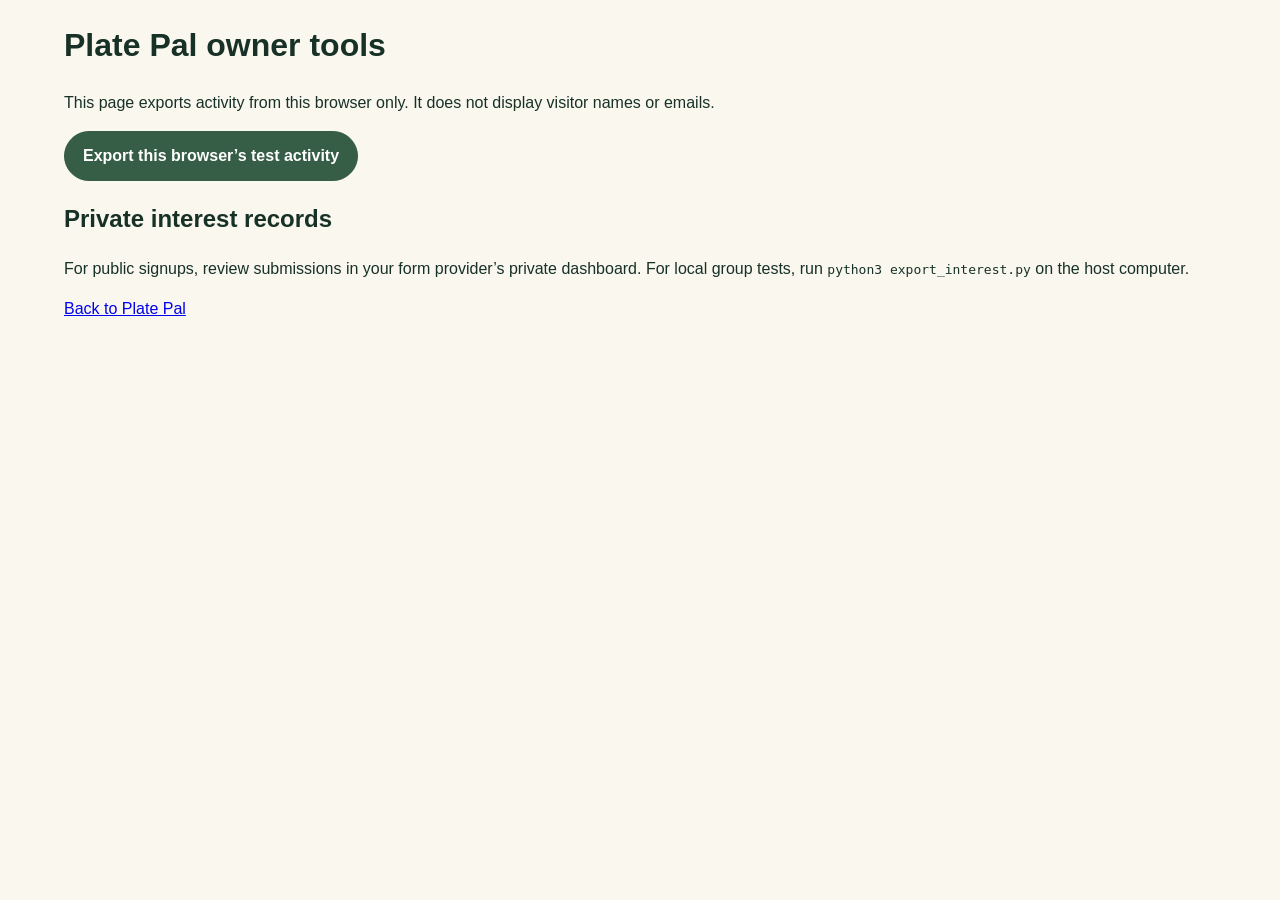
<file: admin.html>
<!doctype html><html lang="en"><head><meta charset="utf-8"><meta name="viewport" content="width=device-width, initial-scale=1"><title>Plate Pal · Owner tools</title><link rel="stylesheet" href="style.css"></head><body><main><h1>Plate Pal owner tools</h1><p>This page exports activity from this browser only. It does not display visitor names or emails.</p><button id="exportBtn" class="primary-btn">Export this browser’s test activity</button><p id="adminStatus" role="status"></p><h2>Private interest records</h2><p>For public signups, review submissions in your form provider’s private dashboard. For local group tests, run <code>python3 export_interest.py</code> on the host computer.</p><p><a href="index.html">Back to Plate Pal</a></p></main><script src="admin.js"></script></body></html>
</file>
<file: style.css>
* {
  box-sizing: border-box;
}

:root {
  --cream: #f7f4ec;
  --card: #ffffff;
  --sage: #dfe8dd;
  --green: #476b50;
  --dark: #173126;
  --muted: #6e776f;
  --line: #d8ddd7;
}

body {
  margin: 0;
  font-family: Arial, Helvetica, sans-serif;
  background: var(--cream);
  color: var(--dark);
}

button, input, textarea, select {
  font: inherit;
}

button {
  cursor: pointer;
}

.topbar {
  position: sticky;
  top: 0;
  z-index: 10;
  display: flex;
  justify-content: space-between;
  align-items: center;
  padding: 18px 6vw;
  background: rgba(247, 244, 236, 0.96);
  border-bottom: 1px solid var(--line);
}

.topbar h1 {
  margin: 0;
  font-size: 2rem;
}

.tagline {
  margin: 2px 0 0;
  color: var(--green);
  font-weight: 600;
}

main {
  width: min(1180px, 90vw);
  margin: 0 auto;
}

.hero {
  display: grid;
  grid-template-columns: 1.6fr 1fr;
  gap: 28px;
  align-items: end;
  padding: 60px 0 30px;
}

.hero h2 {
  font-size: clamp(2.3rem, 5vw, 4.5rem);
  line-height: 0.98;
  margin: 10px 0 18px;
  max-width: 850px;
}

.hero p {
  font-size: 1.15rem;
  line-height: 1.5;
  color: #465249;
}

.eyebrow {
  font-size: 0.78rem;
  font-weight: 800;
  letter-spacing: 0.14em;
  color: var(--green);
}

.test-note {
  background: var(--sage);
  border-radius: 22px;
  padding: 20px;
  line-height: 1.4;
}

.test-note strong,
.test-note span {
  display: block;
}

.primary-btn,
.secondary-btn {
  border-radius: 999px;
  padding: 12px 18px;
  border: 1px solid var(--green);
  font-weight: 700;
}

.primary-btn {
  background: var(--green);
  color: white;
}

.secondary-btn {
  background: white;
  color: var(--green);
}

.filters {
  display: flex;
  gap: 10px;
  flex-wrap: wrap;
  margin: 10px 0 25px;
}

.filter {
  border: 1px solid var(--line);
  background: white;
  color: var(--dark);
  border-radius: 999px;
  padding: 9px 14px;
}

.filter.active {
  background: var(--dark);
  color: white;
}

.feed {
  display: grid;
  grid-template-columns: repeat(3, 1fr);
  gap: 22px;
}

.meal-card {
  background: var(--card);
  border: 1px solid var(--line);
  border-radius: 24px;
  overflow: hidden;
  box-shadow: 0 10px 30px rgba(23, 49, 38, 0.05);
}

.meal-card img {
  width: 100%;
  height: 230px;
  object-fit: cover;
}

.meal-content {
  padding: 18px;
}

.meal-meta {
  display: flex;
  justify-content: space-between;
  color: var(--muted);
  font-size: 0.9rem;
}

.meal-card h3 {
  margin: 10px 0 6px;
  font-size: 1.3rem;
}

.meal-card p {
  color: #536157;
  line-height: 1.45;
}

.card-actions {
  display: flex;
  gap: 10px;
  margin-top: 14px;
}

.pill {
  display: inline-block;
  border-radius: 999px;
  background: var(--sage);
  color: var(--dark);
  padding: 6px 10px;
  font-size: 0.8rem;
  font-weight: 700;
}

.communities-section,
.feedback-section {
  margin: 70px 0;
}

.section-heading h3,
.feedback-section h3 {
  font-size: 2rem;
  margin: 6px 0 12px;
}

.community-grid {
  display: grid;
  grid-template-columns: repeat(3, 1fr);
  gap: 18px;
}

.community-card,
.feedback-section {
  background: white;
  border: 1px solid var(--line);
  border-radius: 24px;
  padding: 24px;
}

.community-card p {
  min-height: 55px;
  color: #536157;
  line-height: 1.45;
}

.feedback-section {
  display: grid;
  grid-template-columns: 1fr 1.4fr;
  gap: 30px;
}

#feedbackForm,
#shareMealForm {
  display: grid;
  gap: 14px;
}

label {
  display: grid;
  gap: 7px;
  font-weight: 700;
}

input, textarea, select {
  width: 100%;
  padding: 12px;
  border: 1px solid var(--line);
  border-radius: 12px;
  background: #fff;
}

textarea {
  min-height: 100px;
  resize: vertical;
}

.modal {
  position: fixed;
  inset: 0;
  z-index: 30;
  background: rgba(13, 28, 21, 0.62);
  display: grid;
  place-items: center;
  padding: 25px;
}

.modal-card {
  width: min(900px, 95vw);
  max-height: 90vh;
  overflow-y: auto;
  background: white;
  border-radius: 26px;
  position: relative;
}

.modal-card.small {
  width: min(560px, 95vw);
}

.modal-card > img {
  width: 100%;
  height: 330px;
  object-fit: cover;
}

.modal-content {
  padding: 26px;
}

.modal-actions {
  display: flex;
  gap: 12px;
  flex-wrap: wrap;
  margin-top: 20px;
}

.close-btn {
  position: absolute;
  top: 12px;
  right: 12px;
  width: 38px;
  height: 38px;
  border-radius: 50%;
  border: 0;
  background: rgba(255,255,255,0.95);
  font-size: 1.6rem;
  line-height: 1;
}

.hidden {
  display: none !important;
}

.success {
  margin-top: 14px;
  color: var(--green);
  font-weight: 700;
}

footer {
  width: min(1180px, 90vw);
  margin: 0 auto 40px;
  padding-top: 20px;
  border-top: 1px solid var(--line);
  display: flex;
  justify-content: space-between;
  align-items: center;
  gap: 20px;
}

.text-btn {
  border: 0;
  background: transparent;
  color: var(--green);
  font-weight: 700;
}

@media (max-width: 850px) {
  .hero,
  .feedback-section {
    grid-template-columns: 1fr;
  }

  .feed,
  .community-grid {
    grid-template-columns: 1fr;
  }

  .topbar {
    align-items: flex-start;
    gap: 14px;
  }

  .topbar .primary-btn {
    white-space: nowrap;
  }
}

/* Everyday meal discovery */
:root { --cream: #faf7ef; --green: #365d46; --sage: #e8eddf; --line: #e3e5da; }
body { line-height: 1.5; }
.topbar h1 { letter-spacing: -1.5px; }
.hero { padding: 64px 0 42px; }
.hero h2 { font-family: Georgia, serif; font-weight: 500; line-height: 1.06; letter-spacing: -2px; }
.test-note { background: #f0dfb9; padding: 30px; border-radius: 28px 28px 6px 28px; }
.test-note strong { font-family: Georgia, serif; font-size: 1.65rem; font-weight: 500; margin-bottom: 14px; }
.feed-heading { display: flex; justify-content: space-between; align-items: center; gap: 24px; margin-top: 16px; }
.feed-heading h2 { font-size: 1.5rem; }
.search-label { font-size: .8rem; width: min(380px, 100%); color: var(--muted); }
.results { color: #59645b; font-size: .9rem; }
#savedCount { margin-left: 5px; }
.meal-card { display: flex; flex-direction: column; transition: box-shadow .2s; }
.meal-card:hover { box-shadow: 0 14px 35px #17312615; }
.meal-content { display: flex; flex-direction: column; flex: 1; padding: 22px; }
.meal-meta { gap: 10px; font-size: .8rem; margin-bottom: 14px; }
.meal-content .pill { align-self: flex-start; }
.meal-content p { flex: 1; }
.meal-placeholder { height: 230px; display: grid; place-items: center; background: #e8eddf; color: #365d46; font: 2rem Georgia, serif; }
button:hover { filter: brightness(.95); }
button:disabled { opacity: .55; cursor: default; }
:focus-visible { outline: 3px solid #b87523; outline-offset: 4px; }
.empty-state { grid-column: 1 / -1; text-align: center; padding: 45px 24px; border: 1px dashed var(--line); border-radius: 24px; }
.grocery-section { width: min(1180px,90vw); margin: 0 auto 60px; padding: 28px; background: #e8eddf; border-radius: 24px; }
#groceryList { list-style: none; padding: 0; columns: 2; }
.grocery-item { display: flex; align-items: center; gap: 12px; padding: 8px 0; font-weight: 400; break-inside: avoid; }
.grocery-item input { width: 20px; height: 20px; accent-color: var(--green); }
.grocery-item.checked { text-decoration: line-through; color: var(--muted); }
.toast { position: fixed; bottom: 22px; left: 50%; transform: translateX(-50%); background: var(--dark); color: white; padding: 14px 24px; border-radius: 16px; max-width: 90vw; width: max-content; z-index: 60; box-shadow: 0 5px 30px #0002; }
#feed { scroll-margin-top: 130px; }
.modal-content li { padding-bottom: 8px; }
@media (min-width: 601px) and (max-width: 850px) { .feed, .community-grid { grid-template-columns: repeat(2, 1fr); } }
@media (max-width: 600px) {
  .topbar { padding: 16px 5vw; align-items: center; }
  .topbar h1 { font-size: 1.6rem; }
  .tagline { font-size: .7rem; }
  .topbar .primary-btn { padding: 10px 12px; font-size: .8rem; }
  .hero { padding-top: 32px; gap: 16px; }
  .hero h2 { letter-spacing: -1px; }
  .feed-heading { align-items: stretch; flex-direction: column; gap: 0; }
  .search-label { width: 100%; }
  .filters { margin-top: 22px; gap: 8px; }
  .filter { font-size: .85rem; }
  .modal { padding: 10px; }
  .modal-card { width: 100%; max-height: 92dvh; }
  .modal-card > img { height: 210px; }
  #groceryList { columns: 1; }
  footer { align-items: flex-start; flex-direction: column; }
}
@media (prefers-reduced-motion: reduce) { * { scroll-behavior: auto !important; transition: none !important; } }

/* Photo posts and group testing */
.photo-upload, .macro-fields { padding: 18px; border: 1px solid var(--line); border-radius: 18px; min-width: 0; }
.photo-preview { display: block; width: 100%; max-height: 250px; object-fit: contain; background: var(--cream); border-radius: 12px; margin-bottom: 10px; }
.macro-fields legend { font-weight: 700; padding: 0 6px; }
.macro-inputs { display: grid; grid-template-columns: repeat(2, minmax(0, 1fr)); gap: 12px; margin-top: 14px; }
.macro-inputs label { font-size: .85rem; }
.nutrition { border-top: 1px solid var(--line); padding: 12px 0; margin-top: 10px; }
.nutrition .nutrition-caption { font-size: .8rem; margin: 0 0 8px; }
.macro-summary { display: flex; flex-wrap: wrap; gap: 8px; }
.macro-summary span { background: var(--cream); border-radius: 8px; padding: 6px 8px; font-size: .8rem; }
.nutrition small { display: block; color: #59645b; font-size: .7rem; margin-top: 7px; }
.form-error { color: #9c3024; background: #fff1e9; border-radius: 10px; padding: 12px; }
.group-panel { border: 1px solid var(--line); background: white; padding: 24px; border-radius: 24px; margin-bottom: 28px; }
.group-panel h2 { margin: 6px 0; font: 1.7rem Georgia, serif; }
.group-actions { display: flex; flex-wrap: wrap; gap: 10px; }
.group-panel summary { cursor: pointer; color: var(--green); font-weight: 700; margin-top: 12px; }
.group-panel details p { max-width: 760px; color: #59645b; }

#groupLinkLabel { margin-top: 16px; max-width: 680px; font-size: .85rem; }
#groupLink { font-weight: 400; }

/* Discovery, groceries and a compact interest form. */
.meal-time { display:inline-block; margin-left:10px; font-size:.85rem; color:#576351; }
.card-actions { flex-wrap:wrap; }
#groceryList li { display:flex; align-items:center; justify-content:space-between; gap:12px; }
#groceryList .grocery-item { min-width:0; overflow-wrap:anywhere; }
.upgrade-card { margin-top:28px; padding:24px; border-radius:18px; background:#edf2e8; display:flex; flex-wrap:wrap; align-items:center; gap:20px; }
.upgrade-card > div { flex:1 1 280px; }
.upgrade-card h3 { margin:8px 0; }
.consent { display:flex; align-items:flex-start; gap:10px; }
.consent input { width:auto; margin-top:4px; }
.interest-section { margin-bottom:24px; }
#interestStatus { overflow-wrap:anywhere; }

.header-actions { display:flex; align-items:center; gap:10px; flex-wrap:wrap; }
.featured-section { margin-top:32px; padding:28px; border-radius:24px; background:#e8eddf; }
.featured-section h2 { max-width:650px; margin:10px 0; font-size:clamp(1.5rem,3vw,2.3rem); }
.featured-grid { display:grid; grid-template-columns:1.2fr 1fr; gap:30px; align-items:center; }
.featured-player { min-width:0; }
.featured-player video { display:block; width:100%; aspect-ratio:16/9; background:#173126; border-radius:16px; }
.featured-copy h3 { font-size:clamp(1.5rem,3vw,2.2rem); margin:12px 0; }
.featured-copy p { line-height:1.6; }
.featured-actions { display:flex; gap:10px; flex-wrap:wrap; }
#groceries { scroll-margin-top:125px; }
.store-grid { display:grid; grid-template-columns:repeat(2,minmax(0,1fr)); gap:12px; }
.store-choice { padding:20px; background:white; border:2px solid var(--line); border-radius:14px; text-align:left; font-weight:bold; color:var(--dark); }
.store-choice small { display:block; margin-top:8px; font-weight:normal; }
.store-choice.selected { border-color:var(--green); background:var(--sage); }
.basket-items { padding:0; list-style:none; }
.basket-items li { display:flex; justify-content:space-between; align-items:center; gap:12px; border-bottom:1px solid var(--line); padding:10px 0; overflow-wrap:anywhere; }
.basket-confirmation { margin-top:18px; padding:18px; background:var(--sage); border-radius:12px; line-height:1.6; }
button:focus-visible, video:focus-visible { outline:3px solid #ba792d; outline-offset:4px; }
@media(max-width:700px) { .featured-grid { grid-template-columns:1fr; } .featured-section { padding:18px; } .topbar { gap:12px; flex-wrap:wrap; } .header-actions { gap:6px; } .header-actions button { padding:9px 12px; } .store-choice { padding:14px; } }

.author-link { color: inherit; font: inherit; font-weight: 700; background: none; border: 0; padding: 0; cursor: pointer; text-decoration: underline; text-underline-offset: 3px; overflow-wrap: anywhere; }
.profile-panel { padding: 24px; margin-bottom: 24px; background: #f4f6ed; border-radius: 20px; }
.profile-panel h2 { overflow-wrap: anywhere; }
.compliment-row { display: flex; align-items: center; gap: 4px; margin-top: 10px; }
.compliment-btn { display: inline-flex; align-items: center; justify-content: center; width: 44px; height: 44px; padding: 10px; border: 0; border-radius: 50%; background: transparent; color: #7b8276; cursor: pointer; }
.compliment-btn svg { width: 22px; height: 22px; fill: none; stroke: currentColor; stroke-width: 1.8; stroke-linecap: round; stroke-linejoin: round; }
.compliment-btn:hover { background: #fce8df; color: #aa493d; }
.compliment-btn[aria-pressed="true"] { color: #bb4c48; }
.compliment-btn[aria-pressed="true"] svg { fill: currentColor; }
.compliment-btn:focus-visible { outline: 2px solid #833b24; outline-offset: 2px; }
.compliment-btn:disabled { opacity: .55; cursor: wait; }
.compliment-count { font-size: .85rem; color: #576351; }
</file>
